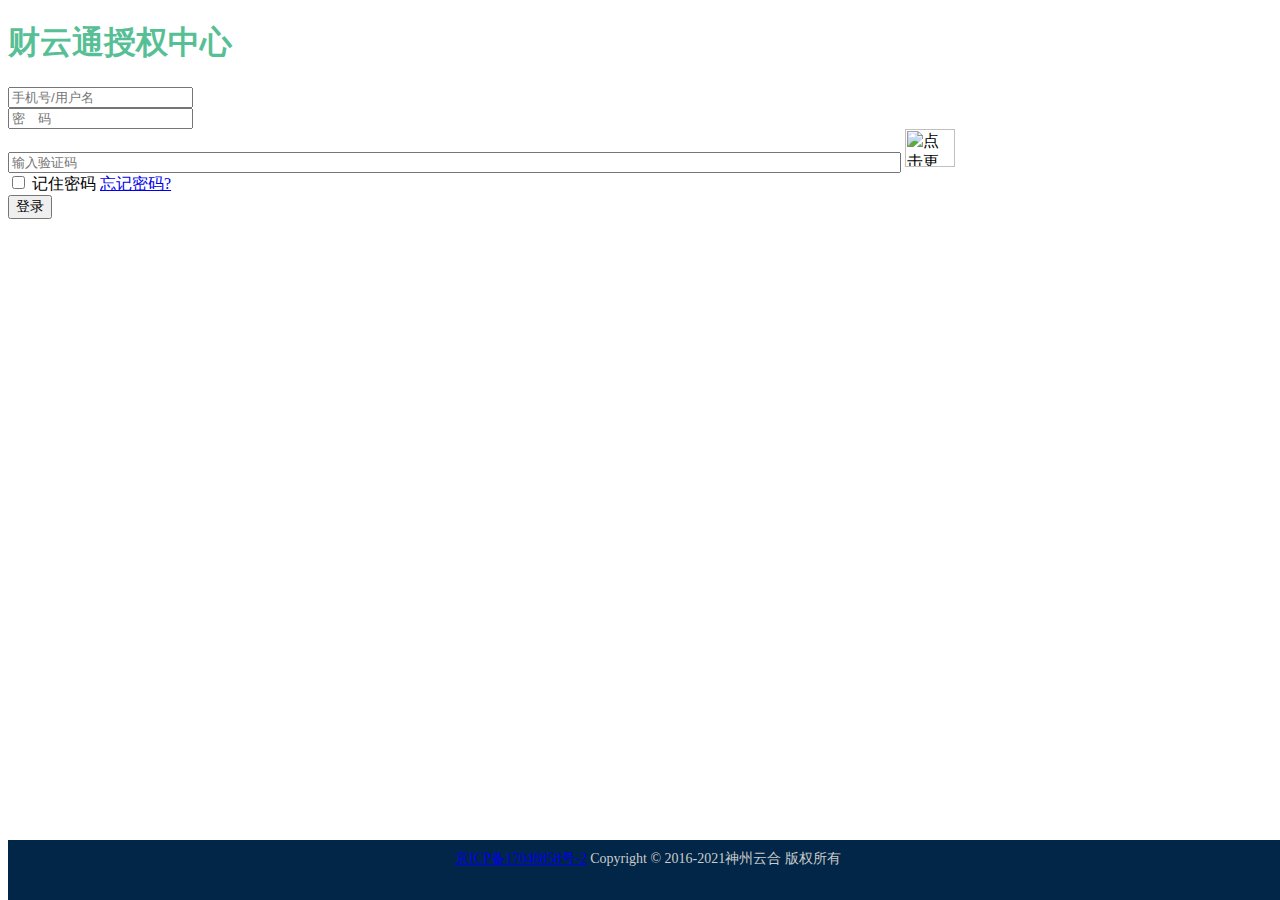
<file: sso/target/classes/templates/login.html>
<!DOCTYPE html>
<html xmlns:th="http://www.thymeleaf.org">
<head>
    <meta charset="utf-8">
    <meta http-equiv="X-UA-Compatible" content="IE=edge">
    <title>财云通授权中心</title>
    <meta name="description" content="sso login">
    <meta name="viewport" content="width=device-width, initial-scale=1">
    <link type="text/css" rel="stylesheet" th:href="@{/assets/css/normalize.css}">
    <link type="text/css" rel="stylesheet" th:href="@{/assets/bootstrap-4.3.1-dist/css/bootstrap.min.css}">
    <link type="text/css" rel="stylesheet" th:href="@{/assets/css/font-awesome.min.css}">
    <link type="text/css" rel="stylesheet" th:href="@{/assets/css/style.css}">
    <link type="image/x-icon" rel="icon"   th:href="@{/images/cion.png}">
	<link type="image/x-icon" rel="shortcut icon" th:href="@{/images/cion.png}">
    <style type="text/css">
			.footer {
				background-color: #012647;
				height: 40px;
				font-size: 14px;
				color: #CCCCCC;
				text-align: center;
				padding-top: 10px;
				padding-bottom: 10px;
				position: fixed;
				bottom: 0px;
				width: 100%;
			}
	</style>
</head>
<body class="bg-dark">

<div class="sufee-login d-flex align-content-center flex-wrap">
    <div class="container">
        <div class="login-content">
            <div class="login-logo">
                <h1 style="color: #57bf95;">财云通授权中心</h1>
            </div>
            <div class="login-form">
                <form th:action="@{/login}" method="post">
                    <p style="color: red" id="security-message" th:if="${param.error}"
                       th:text="${session?.SPRING_SECURITY_LAST_EXCEPTION?.message}">
                    <div class="form-group">
                        <input type="text" class="form-control" id="uname" autocomplete="off" placeholder="手机号/用户名" >
                        <input type="text" class="form-control" value="admin"  style="display:none" id="username" name="username">
                    </div>
                    <div class="form-group">
                        <input type="password" class="form-control" autocomplete="off" id="password" name="password" placeholder="密　码" >
                    </div>
                    <div class="form-group">
                    	<input type="text" class="form-control" autocomplete="off" placeholder="输入验证码" id="j_captcha" name="captcha" onkeydown="if(event.keyCode==13) loginSubmit();" style="display: inline-block;width:70%">
                    	<img th:src="@{/captcha}" id="verifyCode" title="点击更换" onclick="loadImage()" style="display: inline-block;right:10%;width:20%;height:38px;cursor: pointer;">
                    </div>
                    <div class="checkbox">
                        <label>
                            <input type="checkbox" id="rememberme" name="rememberme"> 记住密码
                        </label>
                        <label class="pull-right">
                            <a href="#">忘记密码?</a>
                        </label>
                    </div>
                    <button type="submit" id="bu" class="btn btn-success btn-flat m-b-30 m-t-30" style="font-size: 14px;">登录
                    </button>
                </form>
            </div>
        </div>
    </div>
    <div class="footer"><a href="http://www.miitbeian.gov.cn/" target="view_window">京ICP备17048858号-2</a>
Copyright © 2016-2021神州云合 版权所有</div>
</div>
<script type="text/javascript" th:src="@{/assets/js/jquery-1.9.1.min.js}"></script>
<script type="text/javascript" th:src="@{/assets/js/jquery.cookie.js}" ></script>
<script type="text/javascript" th:src="@{/assets/bootstrap-4.3.1-dist/js/bootstrap.min.js}"></script>
<script type="text/javascript" th:src="@{/assets/js/main.js}"></script>
<script type="text/javascript">
function loadImage(){
    document.getElementById("verifyCode").src="/sso/captcha?"+new Date().getTime(); //加时间戳，防止浏览器利用缓存
}
</script>
</body>
</html>
</file>
